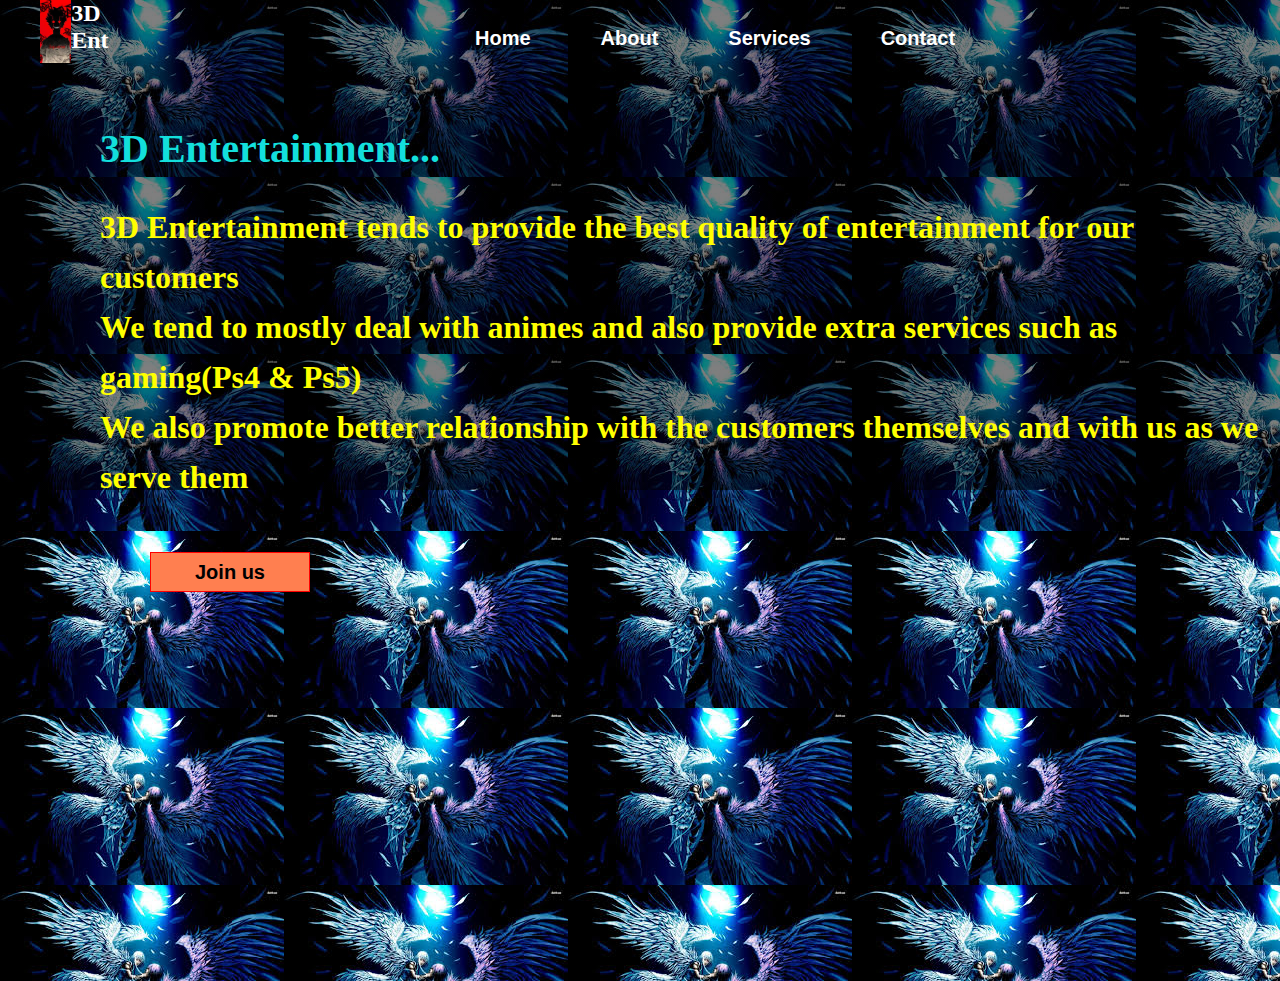
<file: about.html>
<!DOCTYPE html>
    <html lang="en">
    <head>
        <meta charset="UTF-8">
        <meta http-equiv="X-UA-Compatible" content="IE=edge">
        <meta name="viewport" content="width=device-width, initial-scale=1.0">
        <title>3D Entertainment</title>
        <link rel="stylesheet" href="style.css">
    </head>
    <body>
        <div class="main">
            <div class="navbar">
                <div  class="icon" >
                    <img src="img/download (15).jpg"  alt=""width="70px" height="25%">
                    <h2 class="logo">3D Ent</h2>
                </div>
                <div class="menu">
                    <ul>
                        <li><a href="index.html">Home</a></li>
                        <li><a href="about.html">About</a></li>
                        <li><a href="services.html">Services</a></li>
                        <li><a href="contact.html">Contact</a></li>
                        </ul>
                        </div>
            </div>
                        <div class="content">
                            <h1>3D Entertainment...</h1>
                            <p class="par">3D Entertainment tends to provide the best quality of entertainment for our customers<br>
                                We tend to mostly deal with animes and also provide extra services such as gaming(Ps4 & Ps5)<br>
                                We also promote better relationship with the customers themselves and  with us as we serve them
                               </p>
                            <button class="cn"><a href="">Join us</a></button>
                            
                        </div>
        </div>
                        
                     </body>
                     </html>
</file>
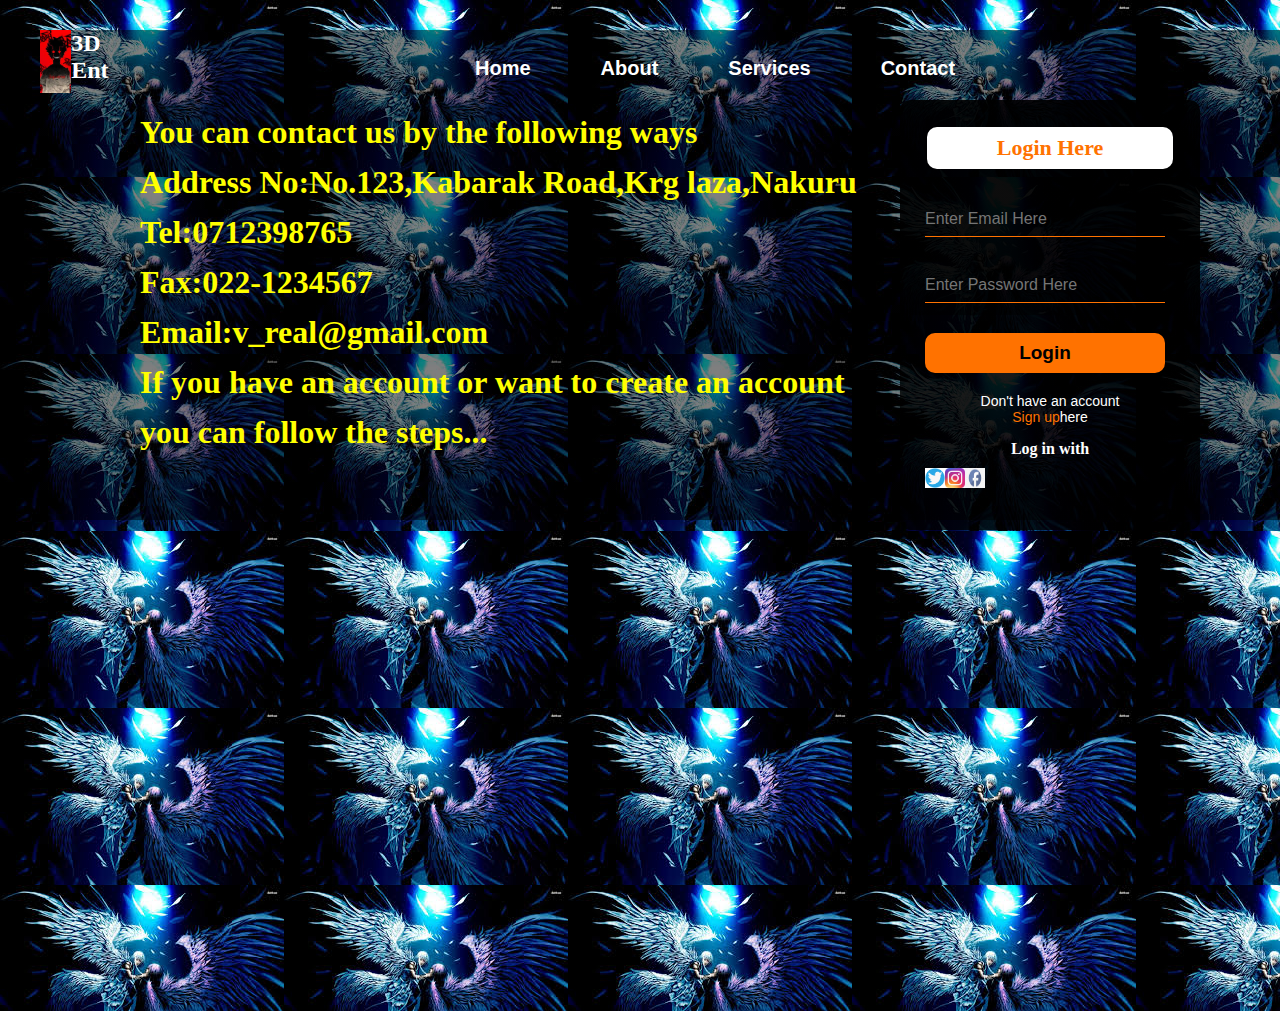
<file: contact.html>
<!DOCTYPE html>
<html lang="en">
<head>
    <meta charset="UTF-8">
    <meta http-equiv="X-UA-Compatible" content="IE=edge">
    <meta name="viewport" content="width=device-width, initial-scale=1.0">
    <title>3D entertainment</title>
    <link rel="stylesheet" href="style.css">
</head>
<body>
    <div class="main">
        <div class="navbar">
            <div  class="icon" >
                <img src="img/download (15).jpg"  alt=""width="70px" height="25%">
                <h2 class="logo">3D Ent</h2>
            </div>
            <div class="menu">
                <ul>
                    <li><a href="index.html">Home</a></li>
                    <li><a href="about.html">About</a></li>
                    <li><a href="services.html">Services</a></li>
                    <li><a href="contact.html">Contact</a></li>       
                </ul>
            </div>
            <div class="content">
                <p class="par">You can contact us by the following ways<br>
                    Address No:No.123,Kabarak Road,Krg laza,Nakuru<br>
                    Tel:0712398765 <br>
                    Fax:022-1234567<br>
                    Email:v_real@gmail.com <br>
                    If you have an account or want to create an account<br> you can follow the steps...
                </p>

            <div class="form">
                <h4>Login Here</h4>
                <input type="email" name="email" placeholder="Enter Email Here">
                <input type="password" name="email" placeholder="Enter Password Here">
                <button class="button"><a href="">Login</a></button>

                <p class="link">Don't have an account<br>
                <a href="#">Sign up</a>here</a></p>
                <p class="liw">Log in with</p>
                <div class="icon ">
                    <a href="#"><img src="img/download (1).png" width="20px" height="20px" alt=""></a>
                    <a href="#"><img src="img/download.jpg" width="20px" height="20px"alt=""></a>
                    <a href="#"><img src="img/download.png" width="20px" height="20px"alt=""></a>
                </div>
            </div>
            </div>
        </div>
</file>
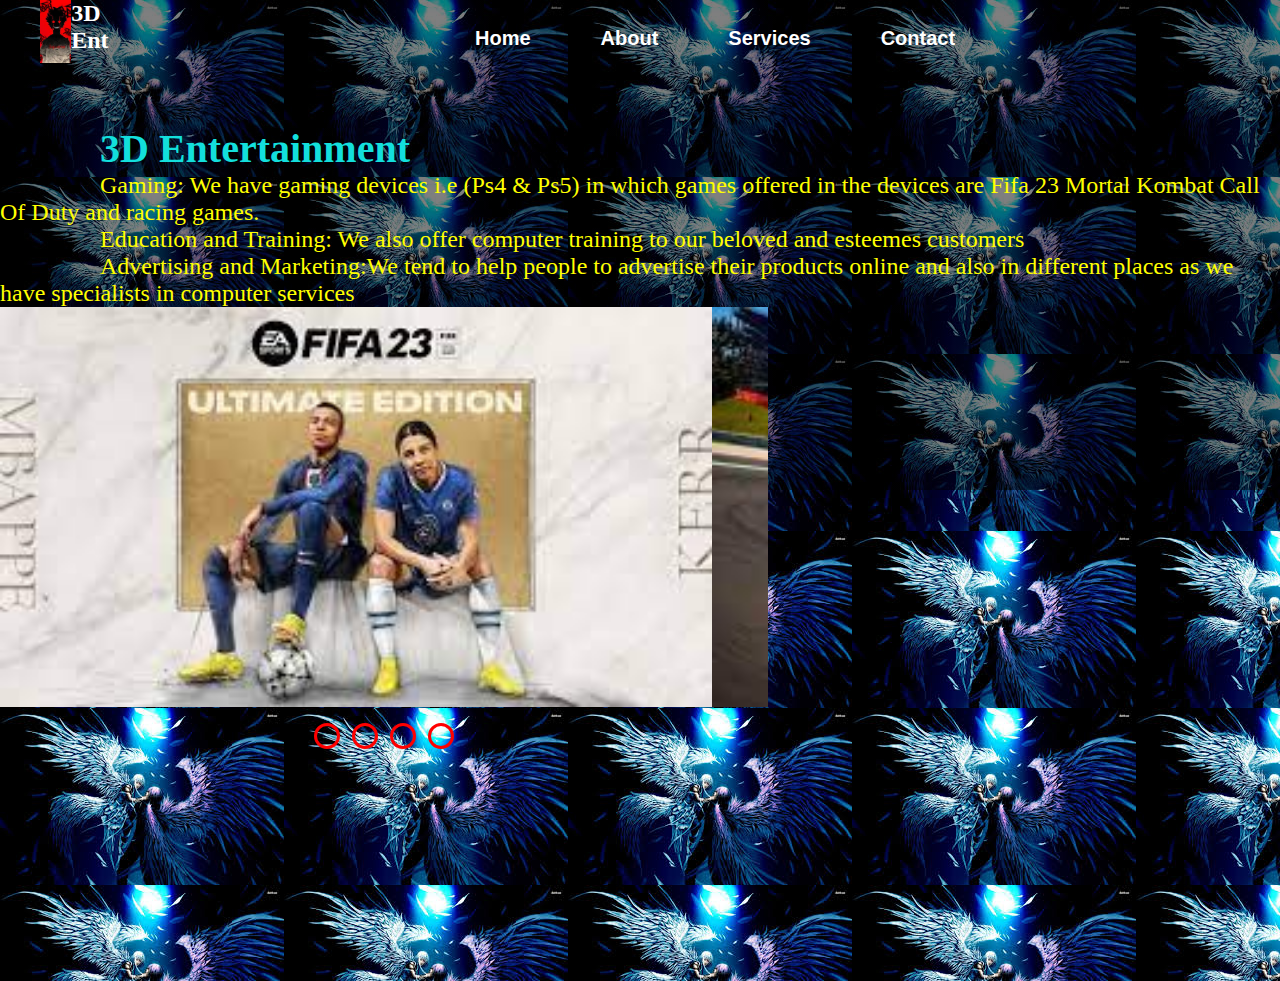
<file: services.html>
<!DOCTYPE html>
    <html lang="en">
    <head>
        <meta charset="UTF-8">
        <meta http-equiv="X-UA-Compatible" content="IE=edge">
        <meta name="viewport" content="width=device-width, initial-scale=1.0">
        <title>3D Entertainment</title>
        <link rel="stylesheet" href="style.css">
    </head>
    <body>
        <div class="main">
            <div class="navbar">
                <div  class="icon" >
                    <img src="img/download (15).jpg"  alt=""width="70px" height="25%">
                    <h2 class="logo">3D Ent</h2>
                </div>
                <div class="menu">
                    <ul>
                        <li><a href="index.html">Home</a></li>
                        <li><a href="about.html">About</a></li>
                        <li><a href="services.html">Services</a></li>
                        <li><a href="contact.html">Contact</a></li>
                        </ul>
                        </div>
            </div>
            <div class="content">
                <h1>3D Entertainment</h1>
                    
                   <p2> Gaming: We have gaming devices i.e (Ps4 & Ps5) in which games offered in the devices are Fifa 23
                    Mortal Kombat Call Of Duty and racing games.</p2><br>

                   <p3> Education and Training: We also offer computer training to our beloved and esteemes customers</p3><br>
                    
                    <p4>Advertising and Marketing:We tend to help people to advertise their products online and also in different places as we have specialists in computer services</p4>
>
            </div>
                        <div class="slider">
                        <div class="images">
                            <input type="radio" name="slide" id="img1">
                            <input type="radio" name="slide" id="img2">
                            <input type="radio" name="slide" id="img3">
                            <input type="radio" name="slide" id="img4">
                            <input type="radio" name="slide" id="img5">

                            <img src="img/sam.jpg" class="m1" alt="img1">
                            <img src="img/racing.jpg" class="m2" alt="img2">
                            <img src="img/mortal.jpg" class="m3" alt="img3">
                            <img src="img/cod1.jpg" class="m4" alt="img4">
                            <img src="img/mk.jpg" class="m5" alt="img5">
                           
                        </div>
                        <div class="dots">
                            <label for="img1"></label>
                            <label for="img2"></label>
                            <label for="img3"></label>
                            <label for="img4"></label>
                        </div>
        </div>
                        
                     </body>
                     </html>
</file>
<file: style.css>
*{
    margin:0%;
    padding: 0;
 }
 body{
    background:url(img/images\ \(12\).jpg);
    width: 100%;
    height: 100%;
 }
 .main{
    width: 100%;
    background: linear-gradient(to top,rgba(0,0,0,0)50%,rgba(0,0,0,0.5)50%);
    background-position: center;
    background-size: cover;
    height: 109vh;
 }
 .navbar{
    width: 1200px;
    height: 75px;
    margin: auto;

 }
 .icon{
    width:0;
    float: left;
    height: 250px;
 }
 .logo{
    float: right;
    color: #fff;
 }
 .menu{
    float: left;
    display: flex;
    justify-content: center;
    align-items: center;

 }
 ul{
    
    list-style: none;
    padding: 27px 400px;
    font-size: 20px;
    display: flex;
    
 }
 ul li a{
    text-decoration: none;
    color: #fff;
    font-family: 'Franklin Gothic Medium', 'Arial Narrow', Arial, sans-serif;
    font-weight: bold;
    padding: 0 35px; 
    margin-top: 27px;
 }
 ul li a:hover{
    color: red;
 }
 ul li a:hover{
    color: red; 
}
.content h1{
    width: 1300px;
    height: auto;
    color:rgb(19, 223, 220);
    position: relative;
    padding-left: 100px;
    font-size: 2.5rem;
    padding-top: 50px;
    font-weight: bold;
     
}
.content .par{
    padding-left:100px ;
    font-family: 'Times New Roman', Times, serif;
    font-size: 2rem;
    line-height: 50px;
    color: yellow;
    margin-top: 30px;
    font-weight: bold;
}
.content .cn{
    background-color: coral;
    border: 1px solid red;
    margin-top: 50px;
    width: 160px;
    height: 40px;
    text-decoration: none;
    margin-bottom: 10px;
    margin-left: 150px;
    font-size: 20px;
}
.content .cn a{
    color:black;
    font-weight: bold;
    text-decoration: none;
}
.cn:hover{
    background-color: red;
}
.footer{
    margin-right: 100%;
    margin-top: 60px;
    background-image: url(images/vr\ images\ \(7\).jpg);
    width: 100%;
    
}
.footer h2{
    color: #fff;
    padding-top: 10px;
    padding-left: 150px;
}
.footer a{
    line-height: 50px;
    margin-left: 150px;
}
.footer p{
    font-size:1.5rem ;
    font-weight: bold;
    color:aliceblue;
    padding-left: 150px;
}
.content h1 span {
    font-size: 2.5rem;

}
.content p2{
    font-size: 1.5rem;
    color: yellow;
    padding-left: 100px;
}
.content p3{
    font-size: 1.5rem;
    color: yellow;
    padding-left: 100px;
}
.content p4{
    font-size: 1.5rem;
    color: yellow;
    padding-left: 100px;
}

.slider{
    position: relative;
    width: 60%;
    overflow: hidden;
}
.images{
    display: flex;
    width: 100%;
    
}
.images img{
    height: 400px;
    width: 100%;
    transform: all 0.15s ease;
   
}
.images input{
    display: none;
}
.dots{
    display: flex;
    justify-content: center;
    margin: 10px;  
}
.dots label{
    height: 20px;
    width: 20px;
    border-radius: 50%;
    border: 3px solid red;
    cursor: pointer;
    margin: 6px;
}
.dots label:hover{
    background: aqua;
}
#img1:checked ~ .m1{
    margin-left: 0;
}
#img2:checked ~ .m2{
    margin-left: -100%;
}
#img3:checked ~ .m3{
    margin-left: -200%;
}
#img4:checked ~ .m4{
    margin-left: -300%;
}
#img5:checked ~ .m5{
    margin-left: 400%;
}
 .form{
    width: 250px;
    height: 380px;
    background: linear-gradient(to top,rgba(0,0,0,0.8)50%,rgba(0,0,0,0.9)50%);
    position: absolute;
    top:100px;
    left: 900px;
    border-radius: 10px;
    padding: 25px;
 }
 .form h4{
    width: 22opx;
    font-family: 'Times New Roman', Times, serif;
    text-align: center;
    color: #ff7200;
    font-size: 22px;
    background-color: #fff;
    border-radius: 10px;
    margin: 2px;
    padding: 8px;
 }
 .form input{
    width: 240px;
    height: 35px;
    background: transparent;
    border-bottom:1px solid #ff7200;
    border-top:none ;
    border-right: none;
    border-left: none;
    color: #fff;
    font-size: 16px;
    margin-top: 30px;
    font-family: Arial, Helvetica, sans-serif;
 }
 ::placeholder{
    width: 240px;
    height: 40px;
 }
 .button{
    width: 240px;
    height: 40px;
    background: #ff7200;
    border: none;
    margin-top:30px ;
    font-size: 19px;
    border-radius: 10px;
    cursor: pointer;
    color: white;
 }
 .button:hover{
    background-color: #fff;
    color: #ff7200;
 }
 .button a{
    text-decoration: none;
    color: black;
    font-weight: bold;
 }
 .form .link{
    color: #fff;
    font-family: Arial, Helvetica, sans-serif;
    font-size: 14px;
    padding-top: 20px;
    text-align: center;
 }
 .form .link a{
    text-decoration: none;
    color: #ff7200;
 }
 .liw{
    color: #fff;
    padding-top: 15px;
    padding-bottom: 10px;
    font-weight: bold;
    text-align: center;

 }
 .icon{
    text-decoration: none;
    display: flex;
  
 }
</file>
